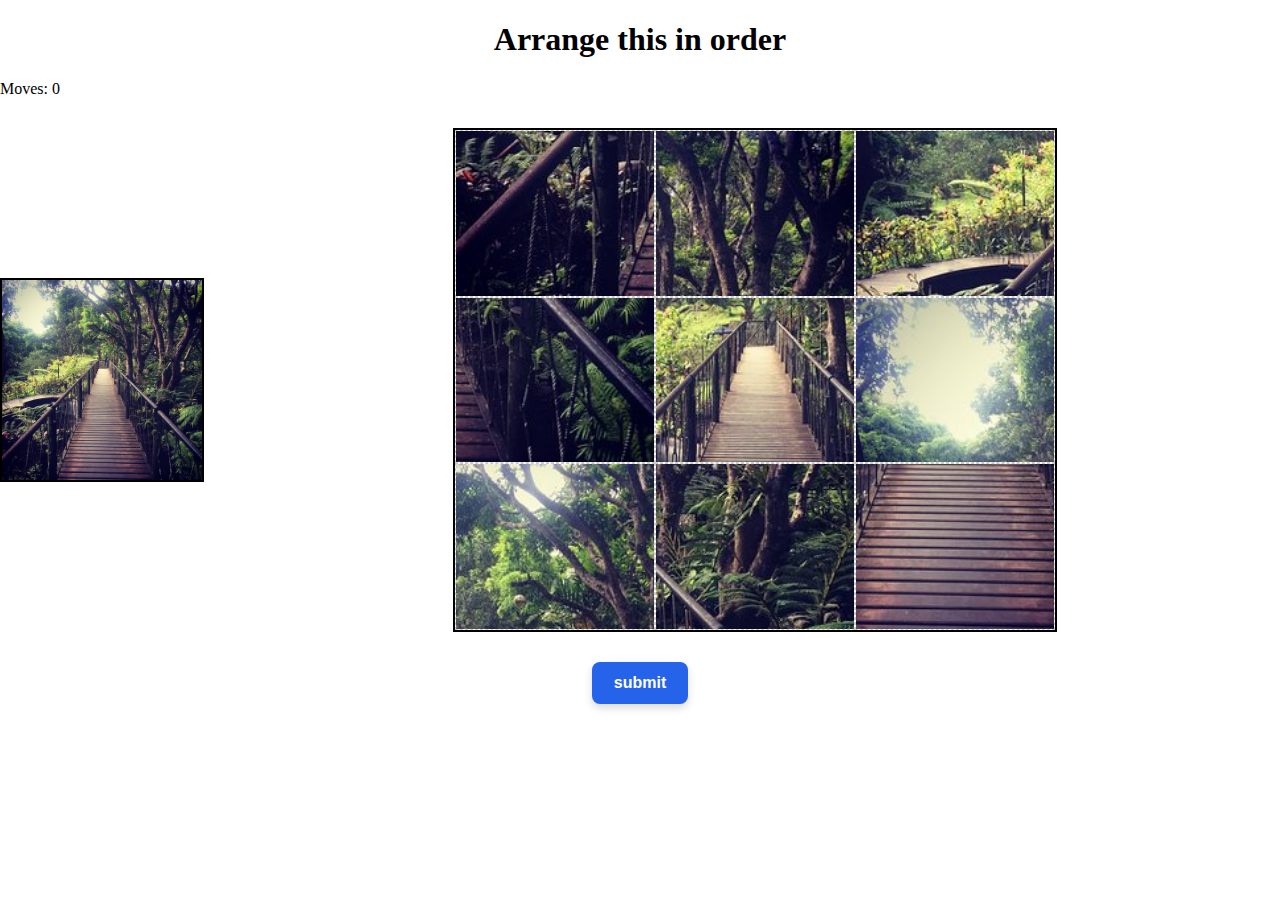
<file: index.html>
<!DOCTYPE html>
<html lang="en">

<head>
    <meta charset="UTF-8">
    <meta name="viewport" content="width=device-width, initial-scale=1.0">
    <title>puzzel</title>
    <link rel="stylesheet" href="style.css">
</head>

<body>
    <h1 id="heading">Arrange this in order </h1>
    <p id="moves">Moves: 0</p>
    <div id="container">
        <div class="original" id="org"><img src="images\path.jpg" alt="road"></div>
        <div class="main">
            <div id="one" ondrop="dropHandler(event)" ondragover="dragoverHandler(event)"><img src="images\piece_6.png"
                    id="img6" alt="pieces_of_img" draggable="true" ondragstart="dragstartHandler(event)"></div>
            <div id="two" ondrop="dropHandler(event)" ondragover="dragoverHandler(event)"><img src="images\piece_5.png"
                    id="img5" alt="pieces_of_img" draggable="true" ondragstart="dragstartHandler(event)"></div>
            <div id="three" ondrop="dropHandler(event)" ondragover="dragoverHandler(event)"> <img src="images\piece_7.png"
                    id="img7" alt="pieces_of_img" draggable="true" ondragstart="dragstartHandler(event)"></div>
            <div id="four" ondrop="dropHandler(event)" ondragover="dragoverHandler(event)"><img src="images\piece_4.png"
                    id="img4" alt="pieces_of_img" draggable="true" ondragstart="dragstartHandler(event)"></div>
            <div id="five" ondrop="dropHandler(event)" ondragover="dragoverHandler(event)"><img src="images\piece_9.png"
                    id="img9" alt="pieces_of_img" draggable="true" ondragstart="dragstartHandler(event)"></div>
            <div id="six" ondrop="dropHandler(event)" ondragover="dragoverHandler(event)"><img src="images\piece_3.png"
                    id="img3" alt="pieces_of_img" draggable="true" ondragstart="dragstartHandler(event)"></div>
            <div id="seven" ondrop="dropHandler(event)" ondragover="dragoverHandler(event)"><img src="images\piece_2.png"
                    id="img2" alt="pieces_of_img" draggable="true" ondragstart="dragstartHandler(event)"></div>
            <div id="eight" ondrop="dropHandler(event)" ondragover="dragoverHandler(event)"><img src="images\piece_8.png"
                    id="img8" alt="pieces_of_img" draggable="true" ondragstart="dragstartHandler(event)"></div>
            <div id="nine" ondrop="dropHandler(event)" ondragover="dragoverHandler(event)"><img src="images\piece_1.png"
                    id="img1" alt=" pieces_of_img" draggable="true" ondragstart="dragstartHandler(event)"></div>
        </div>
    </div>
    <div class="btnContainer">
        <button id="check" onclick="checkimg()">submit</button>
        <button id="winBtn" hidden></button>
        <button id="reset" onclick="tryagain()" hidden>Try Again</button>
    </div>
</body>
<script src="script.js"></script>

</html>
</file>
<file: style.css>
body {
    padding: 0;
    margin: 0;
}

#container {
    display: flex;
    /* space between original and puzzle */
    align-items: center;
    justify-content: center;
    margin: 30px auto;
    gap: 25px;
}

.original {
    width: 200px;
    height: 200px;
    border: 2px solid black;
}

.original img {
    width: 100%;
    height: 100%;
    object-fit: contain;
}

.main img {
    width: 100%;
    height: 100%;
    object-fit: cover;
    display: block;
    cursor: grab;
}

.main {
    display: grid;
    grid-template-columns: repeat(3, 1fr);
    grid-template-rows: repeat(3, 1fr);
    margin: auto;
    border: 2px solid black;
    height: 500px;
    width: 600px;

}

.main>div {
    border: none;
    overflow: hidden;
    border: 1px dashed #ccc;
    transition: background 0.2s, transform 0.2s;
}

h1 {
    text-align: center;
}

.main>div:hover {
    background-color: #f4f4f4;
}

.main img:active {
    cursor: grabbing;
    transform: scale(1.05);
}

.btnContainer {
    display: flex;
    justify-content: center;
    margin-top: 20px;
    gap: 15px;
}

#org {
    width: 200px;
    height: 200px;
}

#org img {
    width: 100%;
    height: 100%;
    object-fit: cover;
}

button {
    padding: 12px 22px;
    font-size: 16px;
    font-weight: 600;
    border: none;
    border-radius: 8px;
    cursor: pointer;
    transition: all 0.25s ease;
    box-shadow: 0 4px 8px rgba(0, 0, 0, 0.15);
}

/* Submit button */
#check {
    background-color: #2563eb;
    color: white;
}

#check:hover {
    background-color: #1e40af;
    transform: translateY(-2px);
}

/* Reset button */
#reset {
    background-color: #f59e0b;
    color: white;
}

#reset:hover {
    background-color: #d97706;
    transform: translateY(-2px);
}

/* Win / Lose messages */
#winBtn {
    padding: 12px 20px;
    font-size: 16px;
    border-radius: 8px;
}

.win {
    background-color: #16a34a;
    color: white;
}

.loose {
    background-color: #dc2626;
    color: white;
}
</file>
